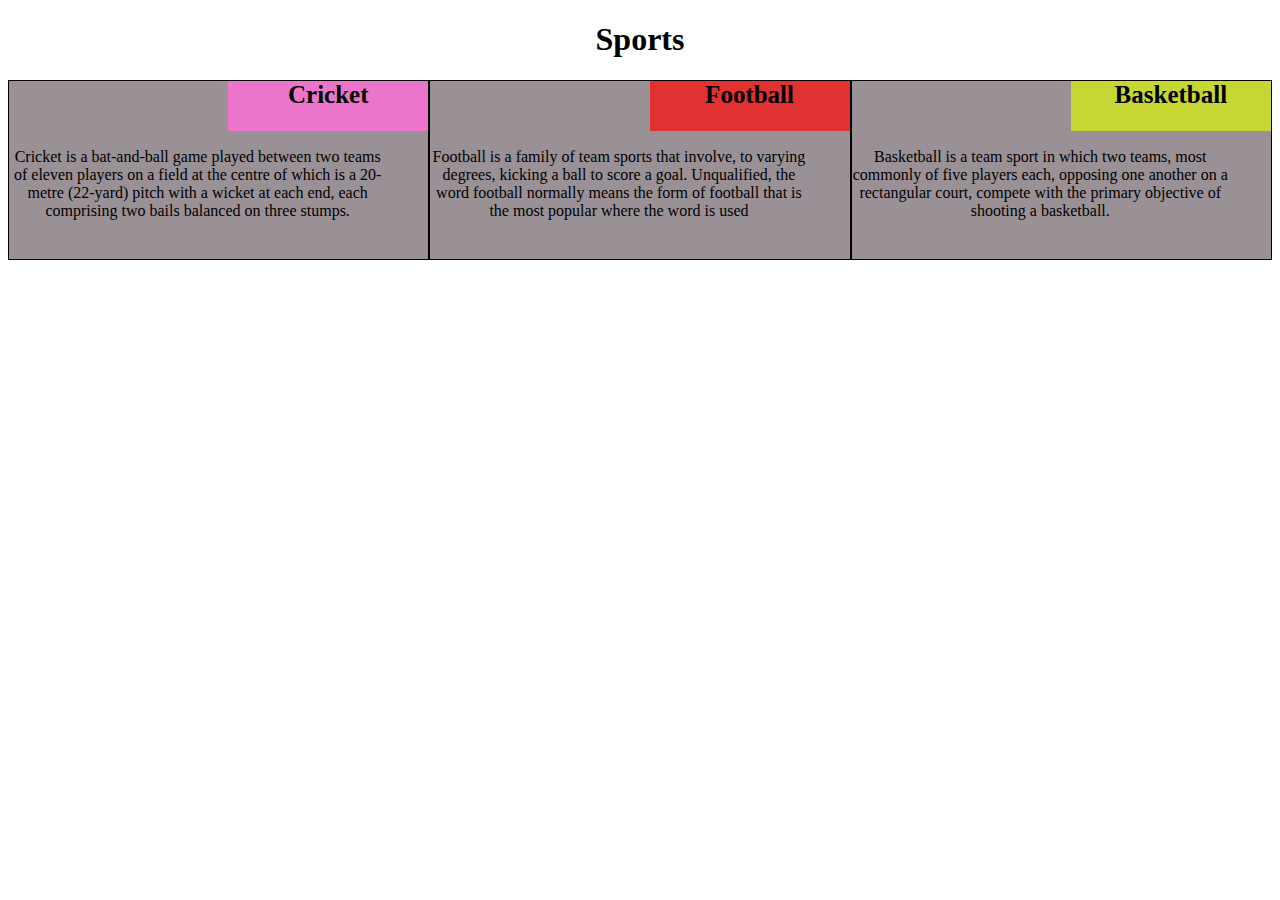
<file: mod2-solution/index.html>
<!DOCTYPE html>
<html>
<head>
	<meta charset="utf-8">
	<meta name="viewport" content="width=device-width, initial-scale=1">
	<link  rel="stylesheet" href="css/styles.css">
	<title>Module 2 Solution</title>
</head>
<body>
<h1 class="head">Sports</h1>
<div class="row">
	<div  class=" Cricket col-lg-4 col-md-6 col-sd-12">
		<h1 id="Cricket">Cricket</h1>
		<p>Cricket is a bat-and-ball game played between two teams of eleven players on a field at the centre of which is a 20-metre (22-yard) pitch with a wicket at each end, each comprising two bails balanced on three stumps.</p>
	</div>

	<div  class="Football col-lg-4 col-md-6 col-sd-12">
		<h1 id="Football">Football</h1>
		<p>Football is a family of team sports that involve, to varying degrees, kicking a ball to score a goal. Unqualified, the word football normally means the form of football that is the most popular where the word is used</p>
	</div>
	
	<div class="Basketball col-lg-4 col-md-12 col-sd-12">
		<h1 id="Basketball">Basketball</h1>
		<p>Basketball is a team sport in which two teams, most commonly of five players each, opposing one another on a rectangular court, compete with the primary objective of shooting a basketball.</p>
	</div>
</div>
</body>
</html>
</file>
<file: mod2-solution/css/styles.css>
*{
  box-sizing: border-box;
}
body{
  background-color:white;
}
.row{
  width:100%;
}
.Cricket,.Football,.Basketball{
 background-color: #9A9197;
 border:1px solid black;
}
h1.head{
  color: black;
  text-align: center;
  font-family: cursive;
}
div>div{
 width:90%;
 height:180px;
 margin-bottom: 5px;
 float: left;
}
#Cricket{
 background-color: #EA75CB;
}
#Football{
 background-color: #E13131;
}
#Basketball{
  background-color: #C6D734;
}
div>h1{
  margin-top:0px;
  float: right;
  width: 200px;
  height:50px;
  color:black;
  text-align:center;
  font-family: cursive;
  font-size: 25px;
}
div>p{
  clear: right;
  font-family: cursive;
  text-align: center;
  color:black;
  width: 90%;
}

@media (min-width: 992px){
.col-lg-1, .col-lg-2, .col-lg-3,
 .col-lg-4, .col-lg-5, .col-lg-6, 
 .col-lg-7, .col-lg-8, .col-lg-9, .col-lg-10,
  .col-lg-11, .col-lg-12{
    float left;
  }
   .col-lg-1 {
    width: 8.33%;
  }
  .col-lg-2 {
    width: 16.66%;
  }
  .col-lg-3 {
    width: 25%;
  }
  .col-lg-4 {
    width: 33.33%;
  }
  .col-lg-5 {
    width: 41.66%;
  }
  .col-lg-6 {
    width: 50%;
  }
  .col-lg-7 {
    width: 58.33%;
  }
  .col-lg-8 {
    width: 66.66%;
  }
  .col-lg-9 {
    width: 74.99%;
  }
  .col-lg-10 {
    width: 83.33%;
  }
  .col-lg-11 {
    width: 91.66%;
  }
  .col-lg-12 {
    width: 100%;
  }
}

@media (min-width:768px ) and (
  max-width:991px ){
  .col-md-1, .col-md-2, .col-md-3, .col-md-4, 
  .col-md-5, .col-md-6, .col-md-7, .col-md-8, 
  .col-md-9, .col-md-10, .col-md-11, .col-md-12{
     float left; 
  }
   .col-md-1 {
    width: 8.33%;
  }
  .col-md-2 {
    width: 16.66%;
  }
  .col-md-3 {
    width: 25%;
  }
  .col-md-4 {
    width: 33.33%;
  }
  .col-md-5 {
    width: 41.66%;
  }
  .col-md-6 {
    width: 50%;
  }
  .col-md-7 {
    width: 58.33%;
  }
  .col-md-8 {
    width: 66.66%;
  }
  .col-md-9 {
    width: 74.99%;
  }
  .col-md-10 {
    width: 83.33%;
  }
  .col-md-11 {
    width: 91.66%;
  }
  .col-md-12 {
    width: 100%;
  }


}
@media (max-width: 767px){
  .col-sd-1, .col-sd-2, .col-sd-3, .col-sd-4, 
  .col-sd-5, .col-sd-6, .col-sd-7, .col-sd-8, 
  .col-sd-9, .col-sd-10, .col-sd-11, .col-sd-12{
float left;
  }
    .col-sd-1 {
    width: 8.33%;
  }
  .col-sd-2 {
    width: 16.66%;
  }
  .col-sd-3 {
    width: 25%;
  }
  .col-sd-4 {
    width: 33.33%;
  }
  .col-sd-5 {
    width: 41.66%;
  }
  .col-sd-6 {
    width: 50%;
  }
  .col-sd-7 {
    width: 58.33%;
  }
  .col-sd-8 {
    width: 66.66%;
  }
  .col-sd-9 {
    width: 74.99%;
  }
  .col-sd-10 {
    width: 83.33%;
  }
  .col-sd-11 {
    width: 91.66%;
  }
  .col-sd-12 {
    width: 100%;
  }


}
</file>
